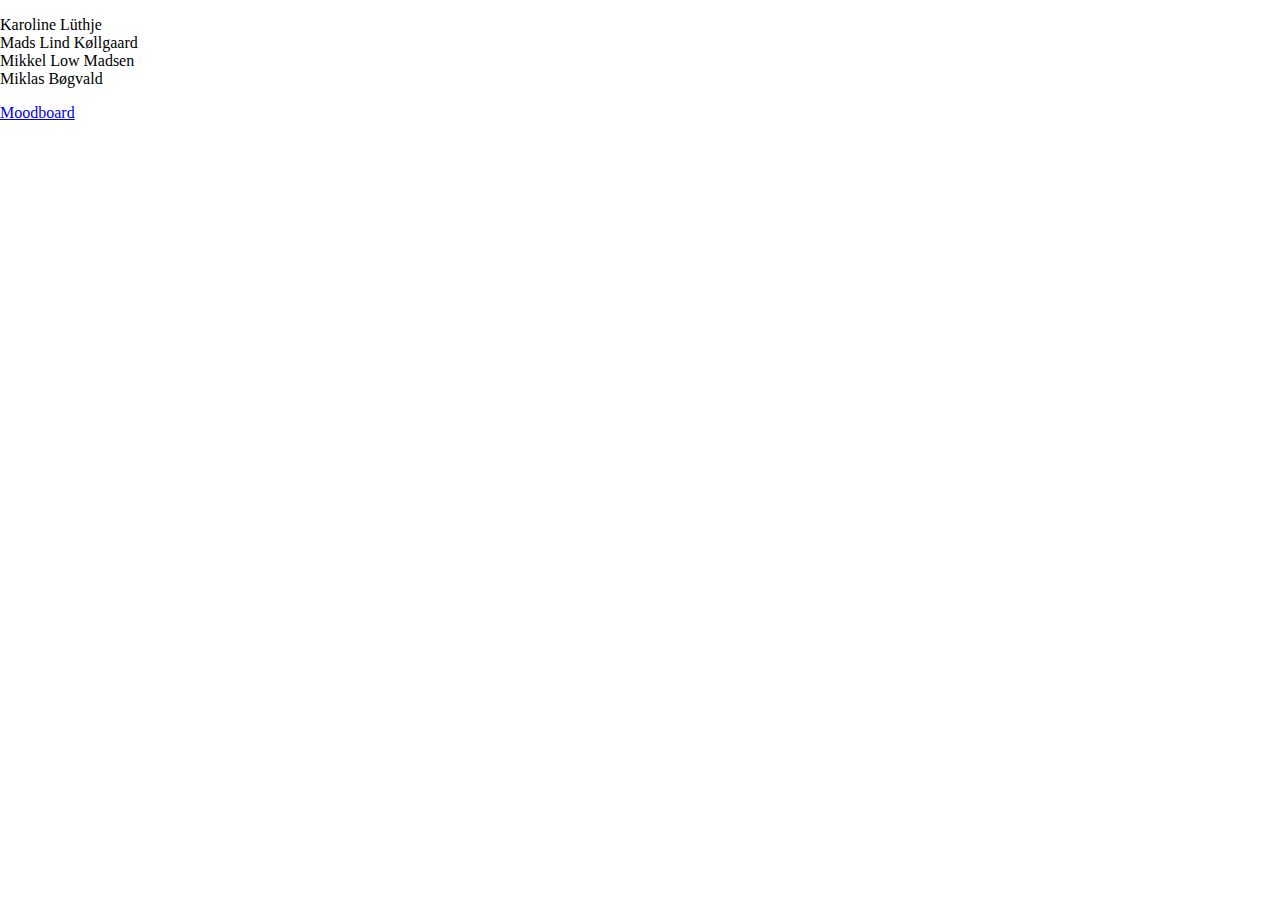
<file: index.html>
<!DOCTYPE html>
<html lang="da">

<head>
    <meta charset="utf-8">
    <meta name="viewport" content="width=device-width, initial-scale=1.0">
    <title>Dokumentationssite</title>
    <link rel="stylesheet" href="style.css">
</head>

<body>
    <div id="dokumentation">
        <p class="gruppemedlemmer">
            Karoline Lüthje <br> Mads Lind Køllgaard <br> Mikkel Low Madsen <br> Miklas Bøgvald
        </p>
        <div id="moodboard">
            <a href="moodboard_sexogsamfund.pdf" target="_blank">Moodboard</a>
        </div>
    </div>


</body>

</html>
</file>
<file: style.css>
body {
    margin: 0;
    padding: 0;
}



#scene {
    width: 100vw;
    height: 56.25vw;
    position: relative;
    overflow: hidden;
}

#background {
    width: 100vw;
    height: 56.25vw;
    position: absolute;
}

#foreground {

    position: absolute;
    background-image: url(forgrund.svg);
    background-size: 100%;
    width: 100vw;
    height: 70vw;
    bottom: -15vw;
}

/*SCENE 1 START*/

#friday {
    width: 100vw;
    height: 56.25vw;
    position: absolute;
    background-image: url(fredagaften.png);
    background-size: 100%;
}

.background_one {
    background-image: url(background_scene1.png);
    background-size: 100%;

}

#bully_scene1_container {
    position: absolute;
    bottom: 0;
    left: 6vw;

}


#bully_scene1_sprite {
    background-image: url(spritesheet_scene1_transparent_v2.png);
    background-size: 1300% 100%;
    width: 85.94vw;
    height: 33.85vw;

}

.bully_group_snap {
    animation-name: bully_group_snap_kf;
    animation-duration: 5s;
    animation-iteration-count: 1;
    animation-timing-function: steps(13);
    animation-fill-mode: both;
}

@keyframes bully_group_snap_kf {
    0% {
        background-position: 0 0;
    }

    100% {
        background-position: -1300% 0;
    }
}

#title_picture {
    width: 100vw;
    height: 54.06vw;
    position: absolute;
    background-image: url(facebook_baggrund_final.PNG);
    background-size: 100%;
}

.blur_effect {
    filter: blur(1px);
}

#title_start {
    width: 26.04vw;
    height: 28.3vw;
    position: absolute;
    background-image: url(facebookannonce.png);
    background-size: 100%;
    left: 33.3vw;
    bottom: 2.3vw;
}

.annonce_border {
    cursor: pointer;
    border-radius: 2px;
    outline: none;
    box-shadow: 0 0 10px #000000;
}


/*SCENE 1 SLUT*/

/*SCENE 2 START*/

#the_day_after {
    width: 100vw;
    height: 56.25vw;
    position: absolute;
    background-image: url(dagenefter.png);
    background-size: 100%;
}

.background_two {
    background-color: #BBE1EE;
    position: relative;
}


#send_picture_sprite_one {

    position: absolute;
    background-image: url(spritesheet_scene2-01.png);
    background-size: 300% 800%;
    width: 25vw;
    height: 28.13vw;


}

.send_picture_sprite_one {
    animation-name: send_picture_sprite_one_kf;
    animation-duration: 3s;
    animation-iteration-count: 1;
    animation-timing-function: steps(2);
    animation-fill-mode: both;

}


@keyframes send_picture_sprite_one_kf {
    0% {
        background-position: 0 0;
    }

    100% {
        background-position: -200% 0%;
    }
}

#send_picture_sprite_two {

    position: absolute;
    background-image: url(spritesheet_scene2-01.png);
    background-size: 300% 800%;
    width: 25vw;
    height: 28.13vw;
    left: 25vw;
}

.send_picture_sprite_two {
    animation-name: send_picture_sprite_two_kf;
    animation-duration: 3s;
    animation-iteration-count: 1;
    animation-timing-function: steps(2);
    animation-fill-mode: both;


}


@keyframes send_picture_sprite_two_kf {
    0% {
        background-position: 0% -100%;
    }

    100% {
        background-position: -200% -100%;
    }
}

#send_picture_sprite_three {

    position: absolute;
    background-image: url(spritesheet_scene2-01.png);
    background-size: 300% 800%;
    width: 25vw;
    height: 28.13vw;
    left: 50vw;
}

.send_picture_sprite_three {
    animation-name: send_picture_sprite_three_kf;
    animation-duration: 3s;
    animation-iteration-count: 1;
    animation-timing-function: steps(2);
    animation-fill-mode: both;


}


@keyframes send_picture_sprite_three_kf {
    0% {
        background-position: 0% -200%;
    }

    100% {
        background-position: -200% -200%;
    }
}

#send_picture_sprite_four {

    position: absolute;
    background-image: url(spritesheet_scene2-01.png);
    background-size: 300% 800%;
    width: 25vw;
    height: 28.13vw;
    left: 75vw;
}

.send_picture_sprite_four {
    animation-name: send_picture_sprite_four_kf;
    animation-duration: 3s;
    animation-iteration-count: 1;
    animation-timing-function: steps(2);
    animation-fill-mode: both;
}


@keyframes send_picture_sprite_four_kf {
    0% {
        background-position: 0% -300%;
    }

    100% {
        background-position: -200% -300%;
    }
}

#send_picture_sprite_five {

    position: absolute;
    background-image: url(spritesheet_scene2-01.png);
    background-size: 300% 800%;
    width: 25vw;
    height: 28.13vw;
    left: 0vw;
    bottom: 0vw;
}

.send_picture_sprite_five {
    animation-name: send_picture_sprite_five_kf;
    animation-duration: 3s;
    animation-iteration-count: 1;
    animation-timing-function: steps(2);
    animation-fill-mode: both;

}


@keyframes send_picture_sprite_five_kf {
    0% {
        background-position: 0% -400%;
    }

    100% {
        background-position: -200% -400%;
    }
}

#send_picture_sprite_six {

    position: absolute;
    background-image: url(spritesheet_scene2-01.png);
    background-size: 300% 800%;
    width: 25vw;
    height: 28.13vw;
    left: 25vw;
    bottom: 0vw;
}

.send_picture_sprite_six {
    animation-name: send_picture_sprite_six_kf;
    animation-duration: 3s;
    animation-iteration-count: 1;
    animation-timing-function: steps(2);
    animation-fill-mode: both;

}


@keyframes send_picture_sprite_six_kf {
    0% {
        background-position: 0% -500%;
    }

    100% {
        background-position: -200% -500%;
    }
}

#send_picture_sprite_seven {

    position: absolute;
    background-image: url(spritesheet_scene2-01.png);
    background-size: 300% 800%;
    width: 25vw;
    height: 28.13vw;
    left: 50vw;
    bottom: 0vw;
}

.send_picture_sprite_seven {
    animation-name: send_picture_sprite_seven_kf;
    animation-duration: 3s;
    animation-iteration-count: 1;
    animation-timing-function: steps(2);
    animation-fill-mode: both;

}


@keyframes send_picture_sprite_seven_kf {
    0% {
        background-position: 0% -600%;
    }

    100% {
        background-position: -200% -600%;
    }
}

#send_picture_sprite_eight {

    position: absolute;
    background-image: url(spritesheet_scene2-01.png);
    background-size: 300% 800%;
    width: 25vw;
    height: 28.13vw;
    left: 75vw;
    bottom: 0vw;
}

.send_picture_sprite_eight {
    animation-name: send_picture_sprite_eight_kf;
    animation-duration: 3s;
    animation-iteration-count: 1;
    animation-timing-function: steps(2);
    animation-fill-mode: both;
}


@keyframes send_picture_sprite_eight_kf {
    0% {
        background-position: 0% -700%;
    }

    100% {
        background-position: -200% -700%;
    }
}


/*SCENE 2 SLUT*/

/*SCENE 3 START*/

.background_three {
    background-image: url(background-scene3_2-01.png);
    background-size: 100%;
}

#user_container {
    position: absolute;
    left: -15vw;
    bottom: -25vw;


}

.user_walk_in {
    animation-name: user_walk_in_kf;
    animation-duration: 2s;
    animation-iteration-count: 1;
    animation-timing-function: linear;
    animation-fill-mode: both;
}

@keyframes user_walk_in_kf {
    0% {
        left: -15vw;
        bottom: -25vw;
        transform: scale(3);
    }
    100% {
        left: 20vw;
        bottom: -5vw;
        transform: scale(2.7);
    }

}

.user_position_in {
    animation-name: user_position_in_kf;
    animation-timing-function: linear;
    animation-fill-mode: both;
}

@keyframes user_position_in_kf {
    0% {
        left: 20vw;
        bottom: -5vw;
        transform: scale(2.7);
    }
    100% {
        left: 20vw;
        bottom: -5vw;
        transform: scale(2.7);
    }

}

.user_moveto_victim {
    animation-name: user_moveto_victim_kf;
    animation-duration: 2s;
    animation-iteration-count: 1;
    animation-timing-function: linear;
    animation-fill-mode: both;
}

@keyframes user_moveto_victim_kf {
    0% {
        left: 20vw;
        bottom: -5vw;
        transform: scale(2.7);
    }
    100% {
        left: 6vw;
        bottom: 19vw;
        transform: scale(1.3);
    }
}

.user_moveto_bully {
    animation-name: user_moveto_bully_kf;
    animation-duration: 2s;
    animation-iteration-count: 1;
    animation-timing-function: linear;
    animation-fill-mode: both;
}

@keyframes user_moveto_bully_kf {
    0% {
        left: 20vw;
        bottom: -5vw;
        transform: scale(2.7);
    }
    100% {
        left: 55vw;
        bottom: 18vw;
        transform: scale(1.3);
    }
}


#user_sprite {
    background-image: url(brugerwalkcycle.svg);
    background-size: 800% 300%;
    width: 18.22vw;
    height: 18.22vw;


}

.user_walkcycle {
    animation-name: user_walkcycle_kf;
    animation-duration: 1s;
    animation-iteration-count: 2;
    animation-timing-function: steps(8);
    animation-fill-mode: both;
}



@keyframes user_walkcycle_kf {
    0% {
        background-position: 0 0;

    }

    100% {
        background-position: -800% 0;
    }
}

/*@keyframes user_walkcycle_right_kf {
    0% {}
    100% {
        transform: perspective(70vw) rotateY(-30deg);
    }
}*/

.user_recieve_picture {
    animation-name: user_recieve_picture_kf;
    animation-duration: 1s;
    animation-iteration-count: 1;
    animation-timing-function: steps(1);
    animation-fill-mode: both;
}

@keyframes user_recieve_picture_kf {
    0% {
        background-position: 0 -200%;

    }

    100% {
        background-position: -100% -200%;
    }
}

.user_stand {
    animation-name: user_stand_kf;
    animation-duration: 1s;
    animation-fill-mode: both;
}

@keyframes user_stand_kf {
    0% {
        background-position: 0 -200%;

    }
    100% {
        background-position: 0 -200%;
    }


}


#victim_container {
    position: absolute;
    bottom: 22vw;

}

#victim_sprite {
    background-image: url(spritesheet_scene3_offer_transparent.png);
    background-size: 1800% 100%;
    width: 18.22vw;
    height: 18.22vw;

}

.victim_cycle {
    animation-name: victim_cycle_kf;
    animation-duration: 4s;
    animation-iteration-count: infinite;
    animation-timing-function: steps(18);
    animation-fill-mode: both;
}

@keyframes victim_cycle_kf {
    0% {
        background-position: 0;
    }
    100% {
        background-position: 1800% 0;
    }
}

#bully_scene3_container {
    position: absolute;
    left: 65vw;
    bottom: 23vw;
}

#bully_scene3_sprite {
    background-image: url(bullygroup.svg);
    background-size: 300% 100%;
    width: 26.04vw;
    height: 15.62vw;
    transform: scale(2);
}

.bully_cycle {
    animation-name: bully_cycle_kf;
    animation-duration: 1s;
    animation-iteration-count: infinite;
    animation-timing-function: steps(3);
    animation-fill-mode: both;
}

@keyframes bully_cycle_kf {
    0% {
        background-position: 0% 0%;
    }
    100% {
        background-position: -300% 0%;
    }
}


#question {
    position: absolute;
    background-image: url(spoergsmaal-01.png);
    background-size: 100%;
    width: 100vw;
    height: 56.25vw;
}

#choice_one_button {
    position: absolute;
    background-image: url(knap1.png);
    background-size: 100%;
    width: 21.61vw;
    height: 11.98vw;
    left: 10vw;
    bottom: 8vw;
    cursor: pointer;
    border-radius: 7px;
    outline: none;
    box-shadow: 0 0 10px #f18c09;
    transition: transform 0.5s ease-out;

}

#choice_two_button {
    position: absolute;
    background-image: url(knap2.png);
    background-size: 100%;
    width: 21.61vw;
    height: 11.98vw;
    left: 39vw;
    bottom: 8vw;
    cursor: pointer;
    border-radius: 7px;
    outline: none;
    box-shadow: 0 0 10px #f18c09;
    transition: transform 0.5s ease-out;

}

#choice_three_button {
    position: absolute;
    background-image: url(knap3.png);
    background-size: 100%;
    width: 21.61vw;
    height: 11.98vw;
    left: 68vw;
    bottom: 8vw;
    cursor: pointer;
    border-radius: 7px;
    outline: none;
    box-shadow: 0 0 10px #f18c09;
    transition: transform 0.5s ease-out;
}


#blue_layer {
    position: absolute;
    background-image: url(blue_layer.png);
    background-size: 100%;
    width: 100vw;
    height: 56.25vw;

}

#answer_one {
    position: absolute;
    background-image: url(svar1.png);
    background-size: 100%;
    width: 54.95vw;
    height: 39.69vw;
    left: 22vw;
    bottom: 8vw;
}

#answer_two {
    position: absolute;
    background-image: url(svar2.png);
    background-size: 100%;
    width: 54.95vw;
    height: 39.69vw;
    left: 22vw;
    bottom: 8vw;
}

#answer_three {
    position: absolute;
    background-image: url(svar3.png);
    background-size: 100%;
    width: 54.95vw;
    height: 39.69vw;
    left: 22vw;
    bottom: 8vw;
}

#logo {
    position: absolute;
    background-image: url(logo.png);
    background-size: 100%;
    width: 54.95vw;
    height: 39.69vw;
    left: 22vw;
    bottom: 8vw;
}

.button_hover:hover {

    transform: scale(1.1);
}

#replay {
    position: absolute;
    background-image: url(replay.png);
    background-size: 100%;
    width: 12vw;
    height: 12vw;
    left: 3vw;
    bottom: 2vw;
    cursor: pointer;
}

.replay_button {
    animation-name: replay_button_kf;
    animation-duration: 3s;
    animation-iteration-count: infinite;
    animation-timing-function: linear;
    animation-fill-mode: both;
}

@keyframes replay_button_kf {
    0% {
        opacity: .9;

    }
    50% {
        opacity: 0.3;
    }
    100% {
        opacity: .9;
    }
}

/*SCENE 3 SLUT*/
</file>
